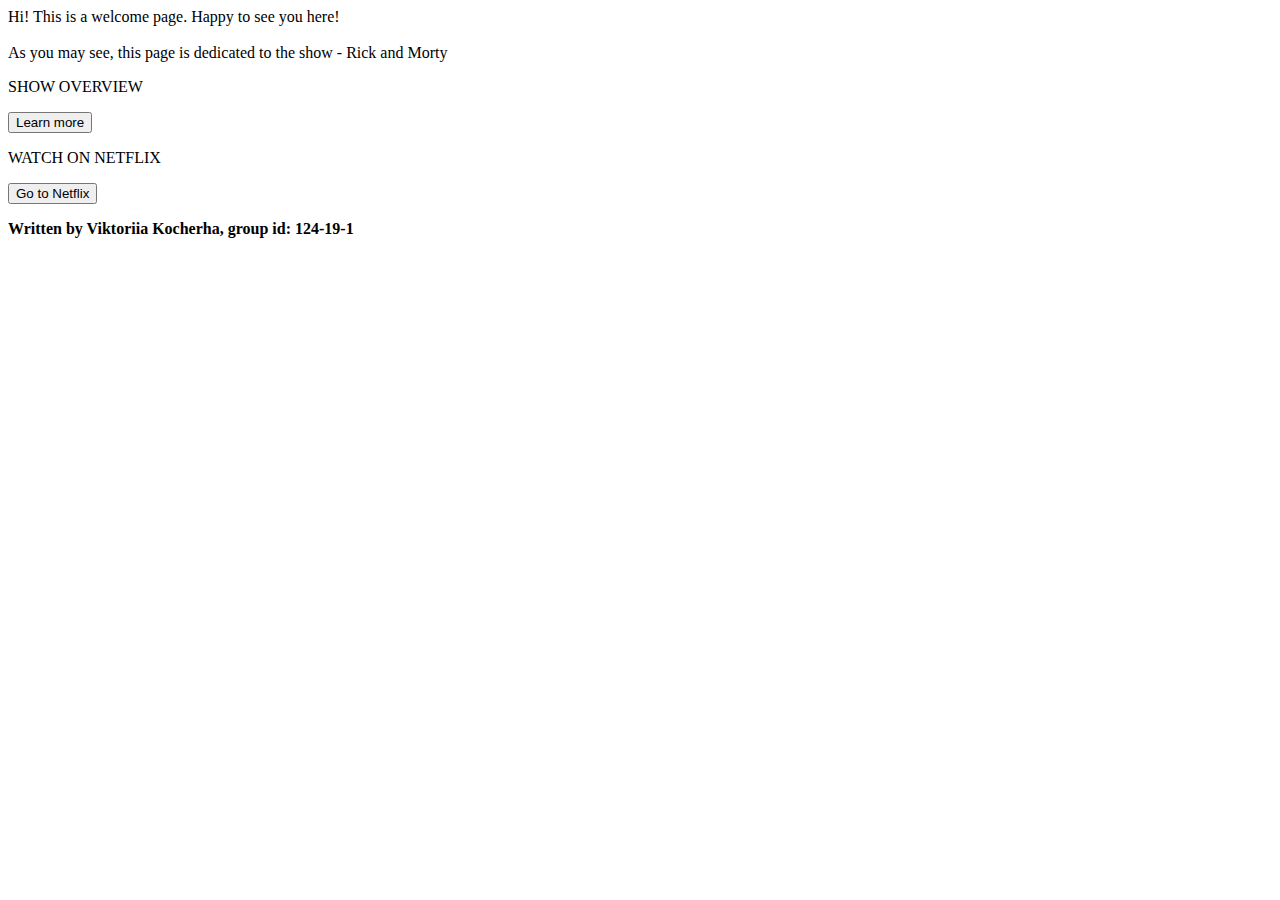
<file: kocherha-java-labs/src/main/resources/templates/index.html>
<!DOCTYPE html>
<html xmlns:th="https://www.thymeleaf.org">
<head>
    <meta charset="UTF-8">
    <title>Main Page</title>
    <link rel="stylesheet" th:href="@{/styles1.css}">
</head>
<body>
<header>
    <span class="span_style first_span">Hi! This is a welcome page. Happy to see you here!</span>
    <br><br>
    <span class="span_style second_span">As you may see, this page is dedicated to the show - Rick and Morty</span>
</header>
<main>
    <div class="div_style first_div">
        <p class="p_in_div_style">SHOW OVERVIEW</p>
        <a th:href="learn_more">
            <button>Learn more</button>
        </a>
    </div>
    <div class="div_style">
        <p class="p_in_div_style">WATCH ON NETFLIX</p>
        <a th:href="@{https://www.netflix.com/ua/title/80014749}" target="_blank">
            <button>Go to Netflix</button>
        </a>
    </div>
</main>
<footer class="footer_style">
    <p><b>Written by Viktoriia Kocherha, group id: 124-19-1</b></p>
</footer>
</body>
</html>
</file>
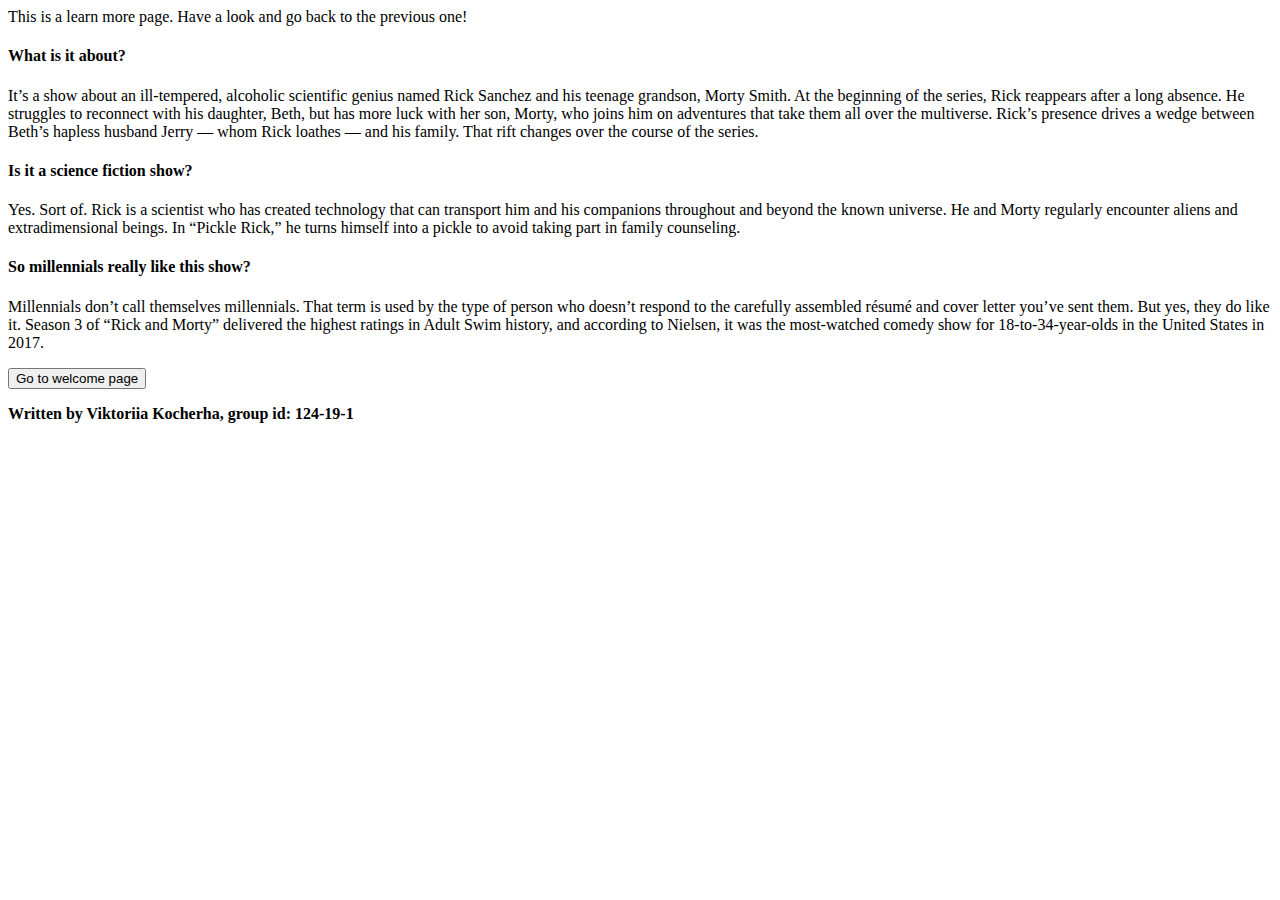
<file: kocherha-java-labs/src/main/resources/templates/learn_more.html>
<!DOCTYPE html>
<html xmlns:th="https://www.thymeleaf.org">
<head>
    <meta charset="UTF-8">
    <title>Learn-more Page</title>
    <link rel="stylesheet" th:href="@{/styles2.css}">
</head>
<body>
<header>
    <span class="span_style">This is a learn more page. Have a look and go back to the previous one!</span>
</header>
<main>
    <div class="div_style">
        <h4>What is it about?</h4>
        <p class="p_style">It’s a show about an ill-tempered, alcoholic scientific genius named Rick Sanchez and his
            teenage grandson, Morty Smith. At the beginning of the series, Rick reappears after a long absence. He
            struggles to reconnect with his daughter, Beth, but has more luck with her son, Morty, who joins him on
            adventures that take them all over the multiverse. Rick’s presence drives a wedge between Beth’s hapless
            husband Jerry — whom Rick loathes — and his family. That rift changes over the course of the series.
        </p>
        <h4>Is it a science fiction show?</h4>
        <p class="p_style">Yes. Sort of. Rick is a scientist who has created technology that can transport him and his
            companions throughout and beyond the known universe. He and Morty regularly encounter aliens and
            extradimensional beings. In “Pickle Rick,” he turns himself into a pickle to avoid taking part in family
            counseling.</p>
        <h4>So millennials really like this show?</h4>
        <p class="p_style">Millennials don’t call themselves millennials. That term is used by the type of person who
            doesn’t respond to the carefully assembled résumé and cover letter you’ve sent them. But yes, they do like
            it. Season 3 of “Rick and Morty” delivered the highest ratings in Adult Swim history, and according to
            Nielsen, it was the most-watched comedy show for 18-to-34-year-olds in the United States in 2017.</p>
    </div>
    <a th:href="main_page">
        <button>Go to welcome page</button>
    </a>
</main>
<footer class="footer">
    <p><b>Written by Viktoriia Kocherha, group id: 124-19-1</b></p>
</footer>
</body>
</html>
</file>
